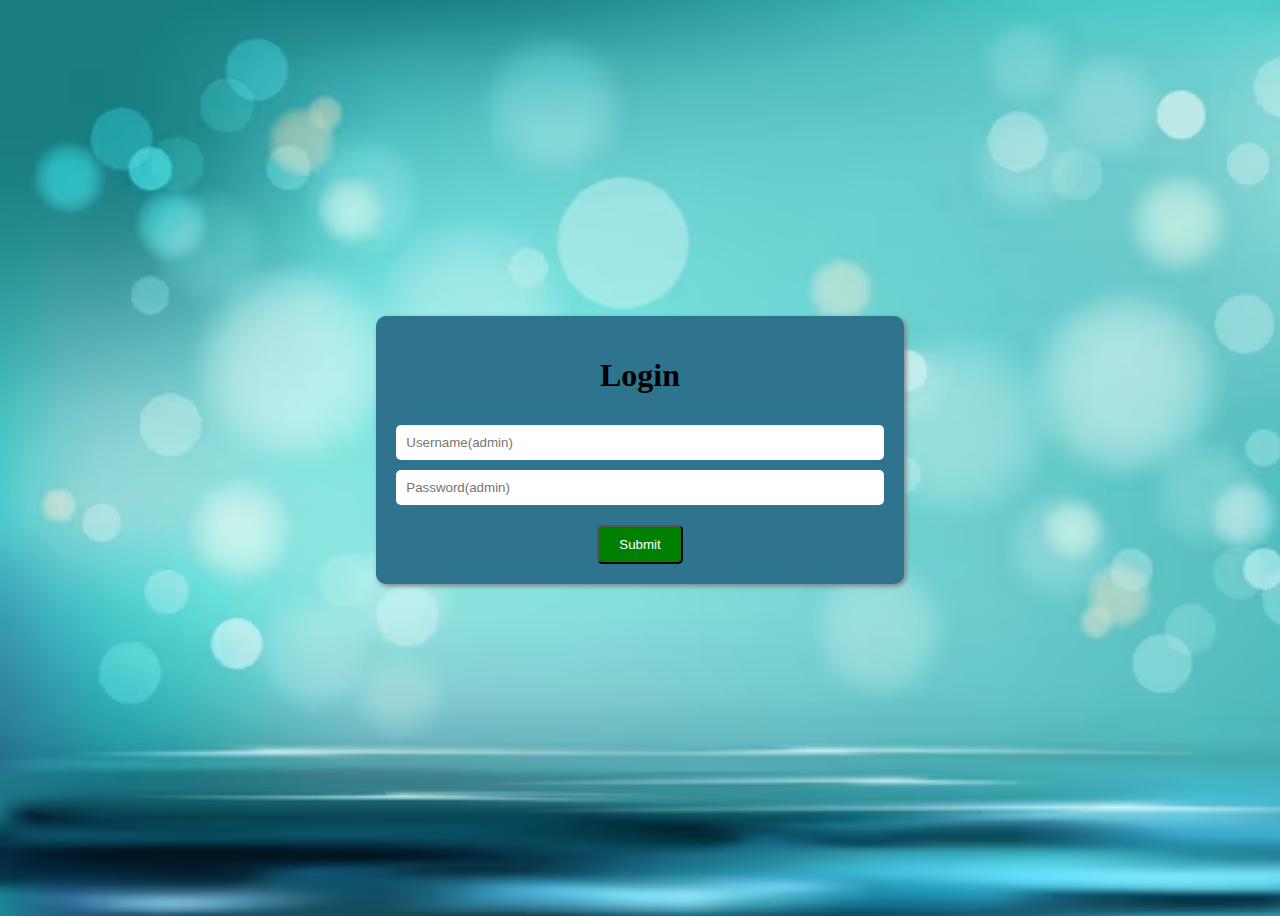
<file: html/index.html>
<html>
  <head>
    <meta charset="UTF-8">
    <title>Login Page</title>
    <link rel="stylesheet" href="/css/login.css">
  </head>
  <body>
    <div class="login-container">
        <form onsubmit="return checkCredentials()" action="/html/homepage.html">
        <h1>Login</h1>
        <input type="text" placeholder="Username(admin)" id="username">
        <input type="password" placeholder="Password(admin)" id="password">
        <button type="submit">Submit</button>
      </form>
    </div>
    <script src="/js/login.js"></script>
  </body>
</html>
</file>
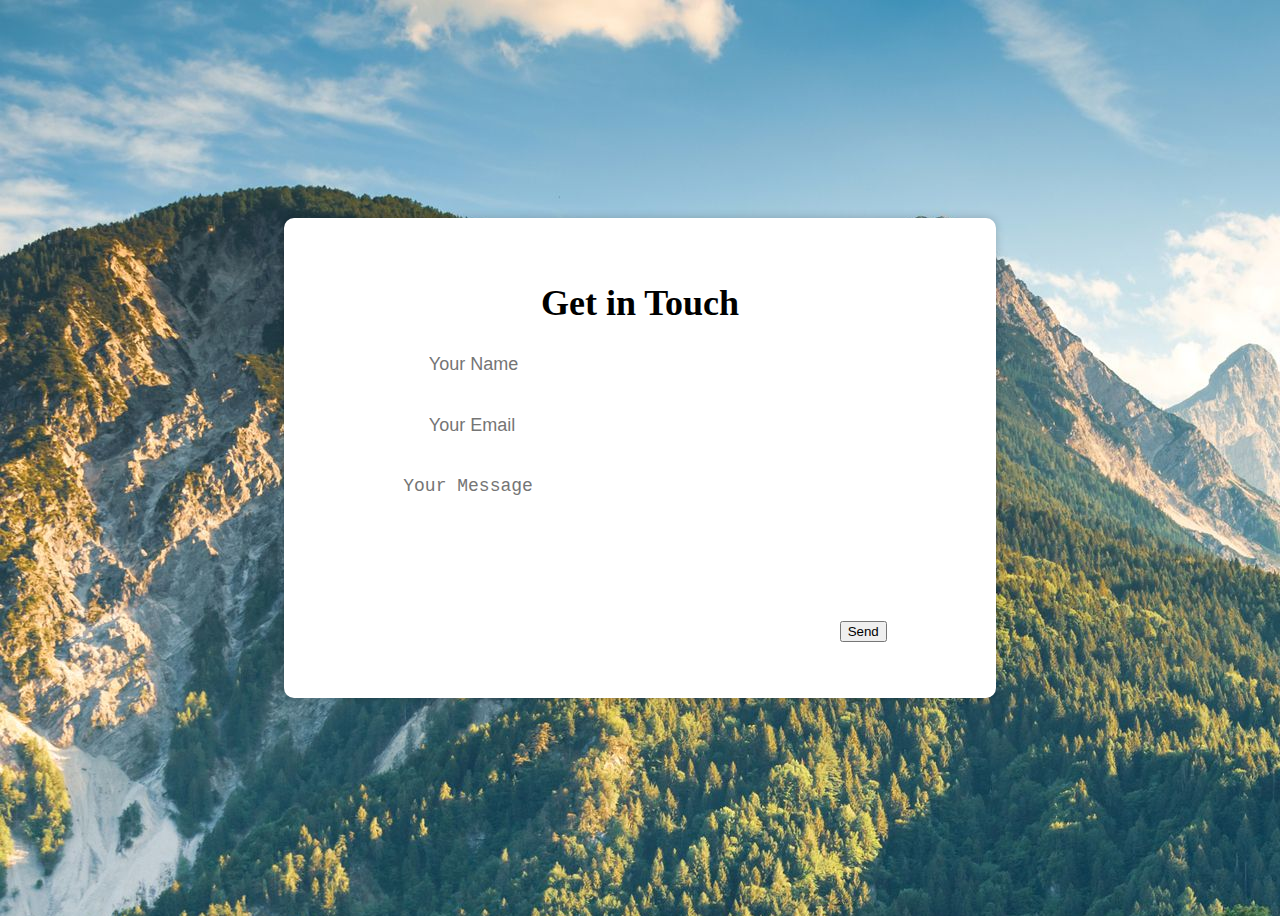
<file: html/contacts.html>
<html>
<head>
    <link href="https://fonts.googleapis.com/css2?family=Open+Sans&display=swap" rel="stylesheet">
    <link rel="stylesheet" href="https://cdnjs.cloudflare.com/ajax/libs/font-awesome/5.15.1/css/all.min.css" integrity="sha512-+4zCK9k+qNFUR5X+cKL9EIR+ZOhtIloNl9GIKS57V1MyNsYpYcUrUeQc9vNfzsWfV28IaLL3i96P9sdNyeRssA==" crossorigin="anonymous" />
    <link rel="stylesheet" type="text/css" href="/css/table.css">
    
    <title>Contact Page</title>
</head>
<body>
    <div class="contact-form">
        <h1>Get in Touch</h1>
        <form action="#">
            <input type="text" placeholder="Your Name">
            <input type="email" placeholder="Your Email">
            <textarea placeholder="Your Message"></textarea>
            <input type="submit" value="Send">
        </form>
        <div class="links">
            <a href="https://www.instagram.com/rabidhaubanjar/"><i class="fab fa-instagram"></i></a>
            <a href="https://www.linkedin.com/in/rabidhau01/"><i class="fab fa-linkedin"></i></a>
            <a href="rabidhau01@gmail.com"><i class="fas fa-envelope"></i></a>
        </div>
    </div>
</body>
</html>
</file>
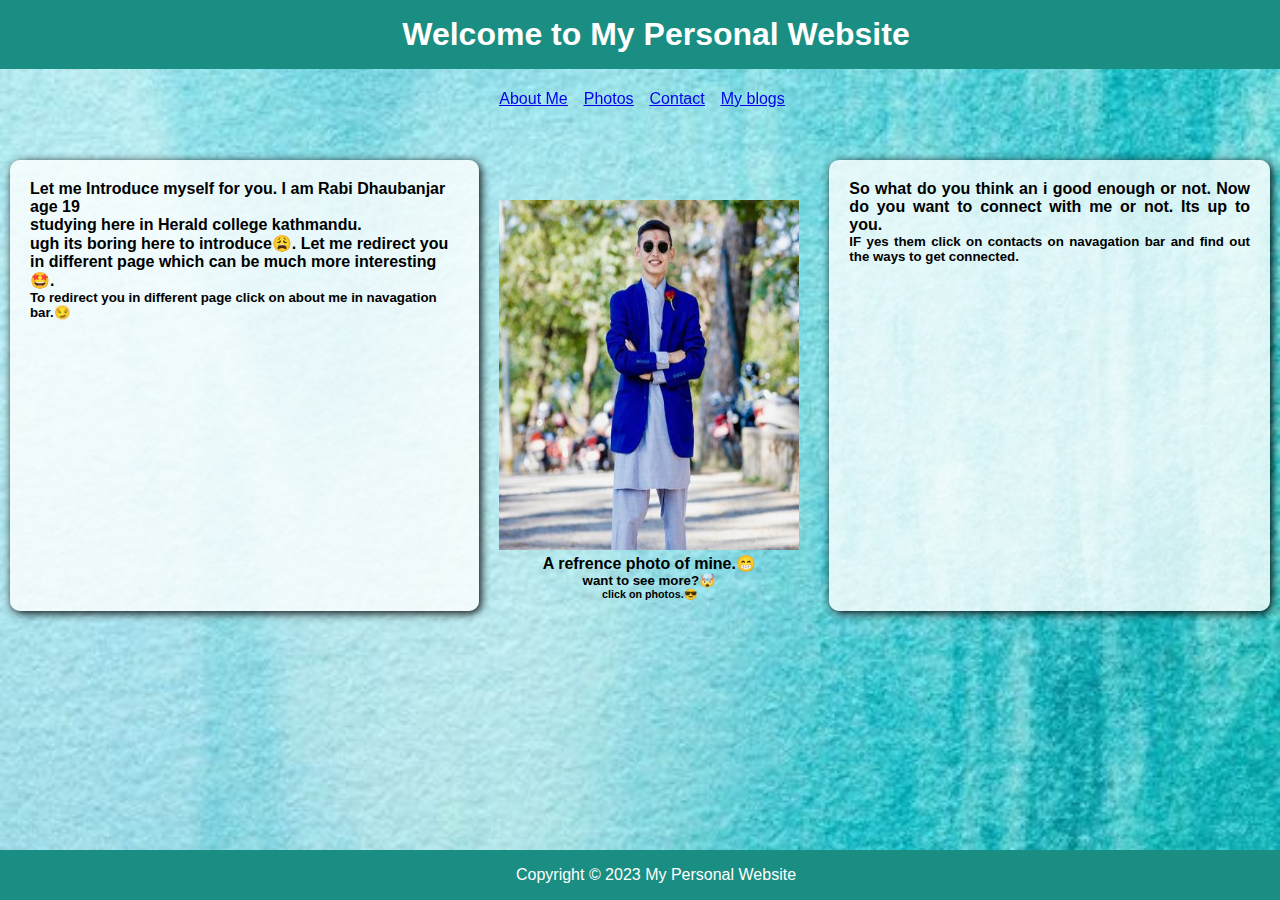
<file: html/homepage.html>
<!DOCTYPE html>
<html>
  <head>
    <title>My Personal Website</title>
    <link rel="stylesheet" type="text/css" href="/css/c.css">
  </head>
  <body>
    <header>
      <h1>Welcome to My Personal Website</h1>
    </header>
    <nav>
      <ul><div class="nav">
        <li><a href="My POrtfolio.html">About Me</a></li>
        <li><a href="/html/photo.html">Photos</a></li>
        <li><a href="/html/contacts.html">Contact</a></li>
        <li><a href="https://rabidhaubanjar2.wordpress.com">My blogs</a></li>
      </ul>
    </nav>
  </div>
    <main>
      <div class="flex-container">
        <div class="about-me">
          <h4> Let me Introduce myself for you. I am Rabi Dhaubanjar age 19 <br>studying here in Herald college kathmandu.<br> ugh its boring here to introduce😩. Let me redirect you in different page which can be much more interesting🤩.</h4>
          <h5>To redirect you in different page click on about me in navagation bar.😏</h5>
        </div>
          <div class="image">
            <img src="/photos/h.jpg" height="350px" width="300px">
            <h4> A refrence photo of mine.😁</h4>
            <h5>want to see more?🤯</h5>
            <h6>click on photos.😎</h6>
          </div>
          <div class="project">
            <h4>So what do you think an i good enough or not. Now do you want to connect with me or not. Its up to you.</h4>
            <h5> IF yes them click on contacts on navagation bar and find out the ways to get connected.</h5>
          </div>
        </div>
    </main>
    <footer>
      <p>Copyright © 2023 My Personal Website</p>
    </footer>
  </body>
</html>
</file>
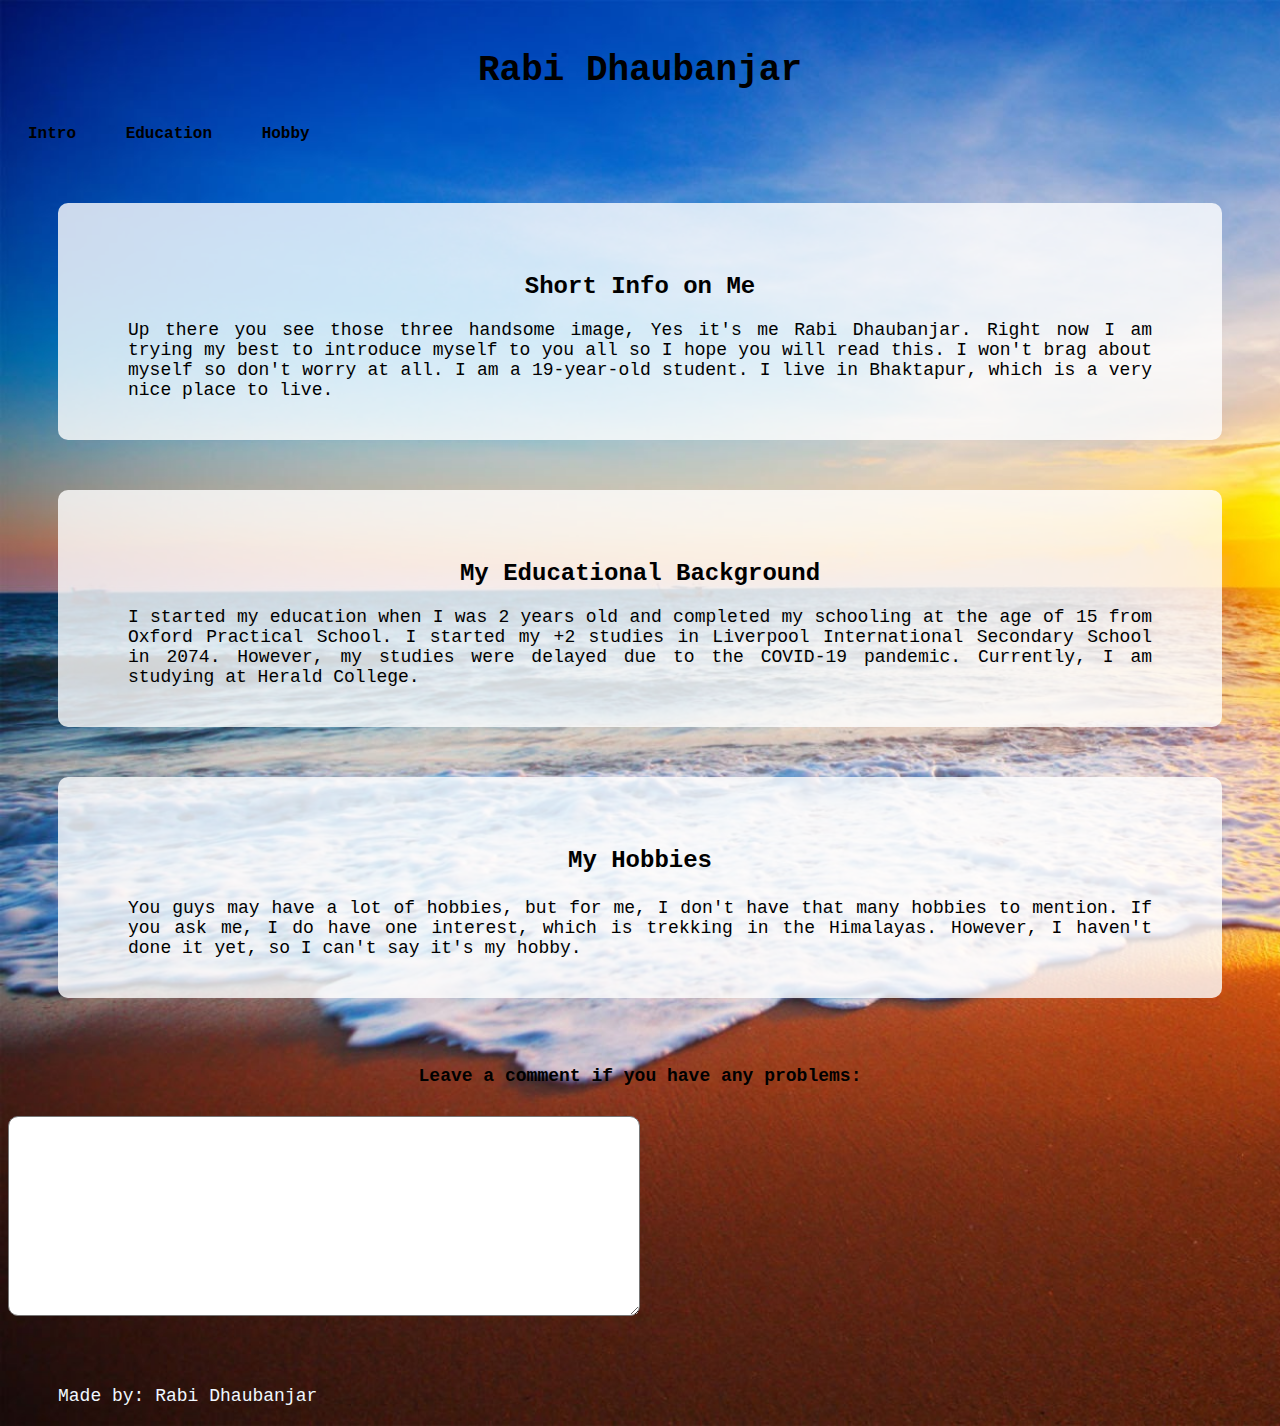
<file: html/My POrtfolio.html>
<html>
    <head>
        <title>Rabi Dhaubanjar - My Portfolio</title>
        <link rel="stylesheet" type="text/css" href="/css/css.css">
    </head>
    <body>
        <header>
            <h1>Rabi Dhaubanjar</h1>
            <nav>
                <a href="#intro">Intro</a>
                <a href="#education">Education</a>
                <a href="#hobby">Hobby</a>
            </nav>
        </header>
        <article>
            <section id="intro">
                <h2>Short Info on Me</h2>
                <p>Up there you see those three handsome image, Yes it's me Rabi Dhaubanjar. Right now I am trying my best to introduce myself to you all so I hope you will read this. I won't brag about myself so don't worry at all. I am a 19-year-old student. I live in Bhaktapur, which is a very nice place to live.</p>
            </section>

        <section id="education">
            <h2>My Educational Background</h2>
            <p>I started my education when I was 2 years old and completed my schooling at the age of 15 from Oxford Practical School. I started my +2 studies in Liverpool International Secondary School in 2074. However, my studies were delayed due to the COVID-19 pandemic. Currently, I am studying at Herald College.</p>
        </section>

        <section id="hobby">
            <h3>My Hobbies</h3>
            <p>You guys may have a lot of hobbies, but for me, I don't have that many hobbies to mention. If you ask me, I do have one interest, which is trekking in the Himalayas. However, I haven't done it yet, so I can't say it's my hobby.</p>
        </section>

    
        <br>
        <label for="comments">Leave a comment if you have any problems:</label>
        <textarea id="comments"></textarea>
    </article>
    <footer>
        <p>Made by: Rabi Dhaubanjar</p>
    </footer>
</body>
</html>
</file>
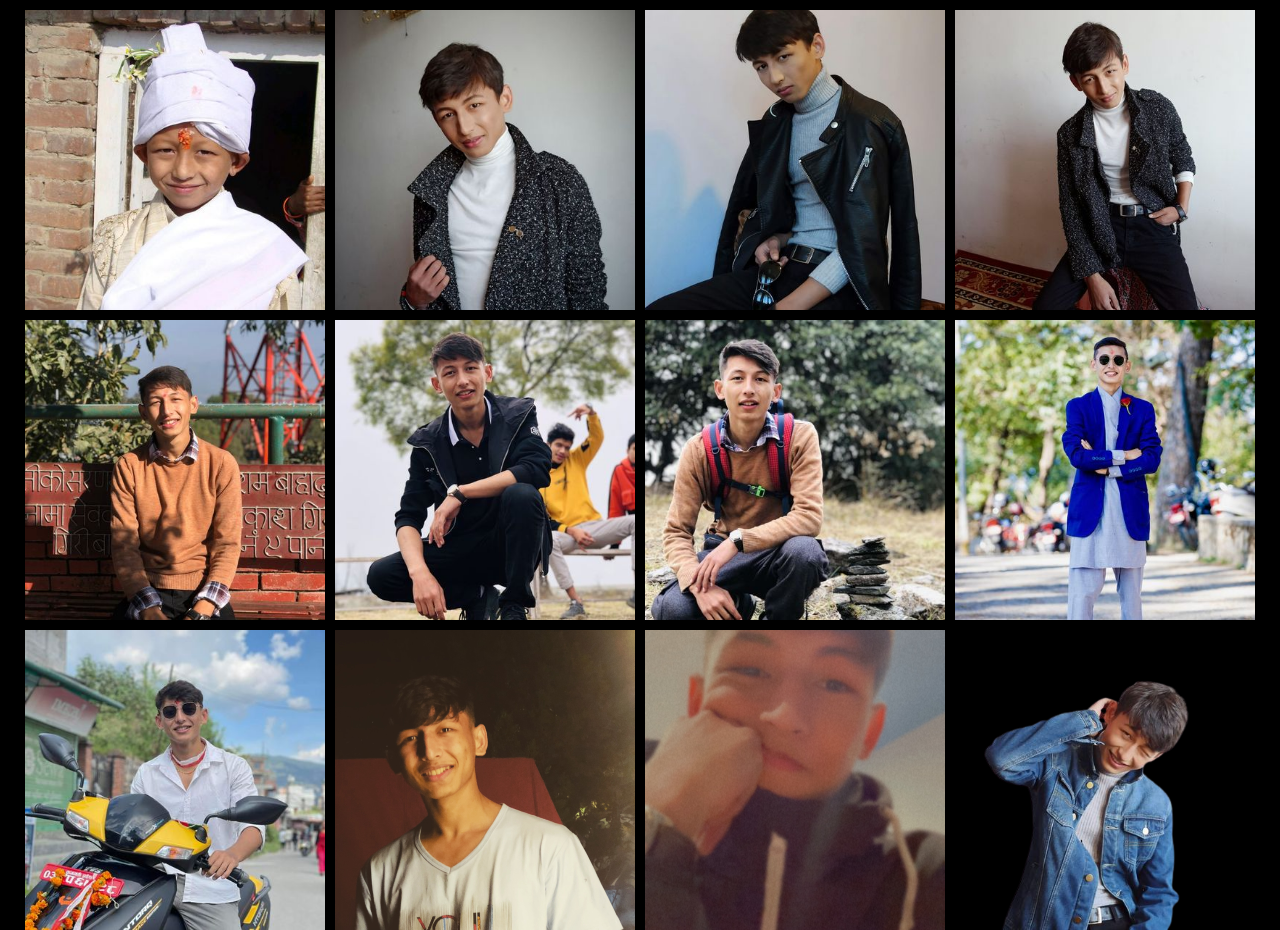
<file: html/photo.html>
<!DOCTYPE html>
<html lang="en">
<head>
    <meta charset="UTF-8">
    <meta http-equiv="X-UA-Compatible" content="IE=edge">
    <meta name="viewport" content="width=device-width, initial-scale=1.0">
    <title>Document</title>
    <link rel="stylesheet" href="/css/grid.css">
</head>
<body>
    <div class="grid">
        <img src="/photos/a.jpg" alt="">
        <img src="/photos/b.jpg" alt="">
        <img src="/photos/c.jpg" alt="">
        <img src="/photos/d.jpg" alt="">
        <img src="/photos/e.jpg" alt="">
        <img src="/photos/f.jpg" alt="">
        <img src="/photos/g.jpg" alt="">
        <img src="/photos/h.jpg" alt="">
        <img src="/photos/i.jpg" alt="">
        <img src="/photos/j.jpg" alt="">
        <img src="/photos/k.JPG" alt="">
        <img src="/photos/me.png" alt="">
        
        
    </div>

   
</body>
</html>
</file>
<file: css/login.css>
body {
    background-image:url(/photos/a.jpg.avif);
    background-size: cover;
  }
  
  .login-container {
      display: flex;
      justify-content: center;
      align-items: center;
      height: 100vh;
    }
    
    form {
      background-color: rgb(47, 116, 142);
      padding: 20px;
      border-radius: 10px;
      box-shadow: 2px 2px 5px gray;
      text-align: center;
    }
    
    input[type="text"],
    input[type="password"] {
      width: 100%;
      padding: 10px;
      margin-top: 10px;
      border-radius: 5px;
      border: none;
    }
    
    button[type="submit"] {
      padding: 10px 20px;
      border-radius: 5px;
      background-color: green;
      color: white;
      margin-top: 20px;
      cursor: pointer;
    }
</file>
<file: css/table.css>
body{
    background-image: url(/5.jpg);
    height: 100vh;
    display: flex;
    justify-content: center;
    align-items: center;
    }
    
    .contact-form{
    background-color: white;
    padding: 40px;
    box-shadow: 0px 0px 10px 0px rgba(0,0,0,0.2);
    width: 50%;
    text-align: center;
    border-radius: 10px;
    position: relative;
    }
    
    h1{
    font-size: 36px;
    margin-bottom: 20px;
    }
    
    .input-fields{
    display: flex;
    flex-direction: column;
    align-items: center;
    margin-top: 40px;
    }
    
    input[type="text"], input[type="email"], textarea{
    width: 70%;
    padding: 10px;
    margin-bottom: 20px;
    border: none;
    border-radius: 5px;
    font-size: 18px;
    }
    
    textarea{
    height: 150px;
    resize: none;
    width: 70%;
    margin-bottom: 20px;
    padding: 10px;
    border-radius: 5px;
    font-size: 18px;
    border: none;
    }
    
    .submit-btn{
    background-color: #2599ab;
    color: white;
    padding: 10px 20px;
    border: none;
    border-radius: 5px;
    font-size: 18px;
    cursor: pointer;
    width: 70%;
    margin-top: 40px;
    }
    
    .submit-btn:hover{
    background-color: #1a8e82;
    }
    
    .links{
    position: absolute;
    bottom: 20px;
    display: flex;
    justify-content: center;
    }
    
    .links a{
    margin: 0 10px;
    color: #2599ab;
    font-size: 18px;
    text-decoration: none;
    }
    
    .icon{
    background-color: #f2f2f2;
    height: 50px;
    width: 50px;
    border-radius: 25px;
    display: flex;
    justify-content: center;
    align-items: center;
    margin: 0 10px;
    }
    
    .fa-linkedin{
    color: #0e77b7;
    }
    
    .fa-envelope{
    color: #ff4f4f;
    }
    
    .fa-instagram{
    color: #8a3ab9;
    }
</file>
<file: css/c.css>
*{
  margin: 0;
  padding: 0;
}
body {
  font-family: Arial, sans-serif;
  background-image: url(/photos/z.jpg);
  background-size: cover;
  overflow-x: hidden;
}

header {
  background-color: #2599ab;
  color: #ffffff;
  text-align: center;
  padding: 1em;
  position: fixed;
  top: 0;
  width: 100%;
  z-index: 1;
  transition: all 0.5s ease;
}

header:hover {
  background-color: #1a8e82;
}

nav ul {
  display: grid;
  justify-content: space-evenly;
  list-style-type: circle;
  margin: 10px;
  padding: 0;
  
  color: black;
  position: fixed;
  top: 5em;
  width: 100%;
  z-index: 1;
  transition: all 0.5s ease;
}

nav li {
  display: inline-block;
  margin-right: 1em;
  text-decoration: underline;
  transition: all 0.5s ease;
}

nav li:hover {
  color: white;
}

section {
  padding: 1em;
  min-height: calc(100vh - 6em);
}

.flex-container {
  display: flex;
  justify-content: space-evenly;
  margin-top: 150px;
}

.about-me {
  margin: 10px;
  margin-right: 0px;
  padding: 20px;
  text-align: left;
  font-family: 'Segoe UI', Tahoma, Geneva, Verdana, sans-serif;
  background-color: rgba(255, 255, 255, 0.8);
  border-radius: 10px;
  box-shadow: 2px 2px 10px #000;
  transition: all 0.5s ease;
}

.about-me:hover {
  background-color: #f2f2f2;
}

.image {
  margin: 10px;
  margin-top: 40px;
  margin-left: 10px;
  padding: 10px;
  text-align: center;
  transition: all 0.5s ease;
}

.image:hover {
  transform: scale(1.1);
}

.project {
  margin: 10px;
  padding: 20px;
  text-align: justify;
  font-family: 'Segoe UI', Tahoma, Geneva, Verdana, sans-serif;
  background-color: rgba(255, 255, 255, 0.8);
  border-radius: 10px;
  box-shadow: 2px 2px 10px #000;
  transition: all 0.5s ease;
}

.project:hover {
  background-color: #f2f2f2;
}

footer {
  background-color: #1a8e82;
  color: #ffffff;
  text-align: center;
  padding: 1em;
  position: fixed;
  bottom: 0;
  width: 100%;
}

.nav {
  display: flex;
  flex-direction: row;
}
</file>
<file: css/css.css>
body{
    background-size: cover;
   
     background-image: url(/3.jpeg);
    
    font-family: 'Courier New', Courier, monospace;
    color: black;
    }
    
    nav a{
    display: inline-block;
    margin: 10px 20px;
    text-decoration: none;
    color: black;
    font-weight: bold;
    transition: all 0.5s ease;
    }
    nav a:hover{
    color: white;
    background-color: black;
    padding: 10px 20px;
    border-radius: 5px;
    }
    
    h1{
    text-align: center;
    font-size: 36px;
    font-weight: bold;
    margin-top: 50px;
    }
    
    h2, h3{
    text-align: center;
    font-size: 24px;
    font-weight: bold;
    margin-top: 50px;
    }
    
    p{
    text-align: justify;
    font-size: 18px;
    margin: 20px 50px;
    }
    
    #intro{
    background-color: rgba(255,255,255,0.8);
    padding: 20px;
    border-radius: 10px;
    margin: 50px;
    }
    
    #education{
    background-color: rgba(255,255,255,0.8);
    padding: 20px;
    border-radius: 10px;
    margin: 50px;
    }
    
    #hobby{
    background-color: rgba(255,255,255,0.8);
    padding: 20px;
    border-radius: 10px;
    margin: 50px;
    }
    
    textarea{
    width: 50%;
    height: 200px;
    margin: 20px auto;
    border-radius: 10px;
    padding: 10px;
    font-size: 18px;
    font-family: 'Courier New', Courier, monospace;
    }
    
    label{
    font-size: 18px;
    font-weight: bold;
    margin-bottom: 10px;
    display: block;
    text-align: center;
    }
    
    footer{
    color: aliceblue;
    text-align: center;
    font-size: 18px;
    margin-top: 50px;
    }
</file>
<file: css/grid.css>
*{
    margin: 0;
    padding: 0;
    box-sizing: border-box;
    background-color: black;
}

body{
    min-height: 100vh;
    overflow-x: hidden;
}

.grid{
    position: absolute;
    justify-content: center;
    align-items: center;
    margin-top: 10px;
    width: 100vw;
    display: grid;
    grid-template-columns: repeat(auto-fill, minmax(300px, 300px));
    column-gap: 10px;
    row-gap: 10px;
}

img{
    width: 300px;
    height: 300px;
    object-fit: cover;
    object-position: center;

}
</file>
